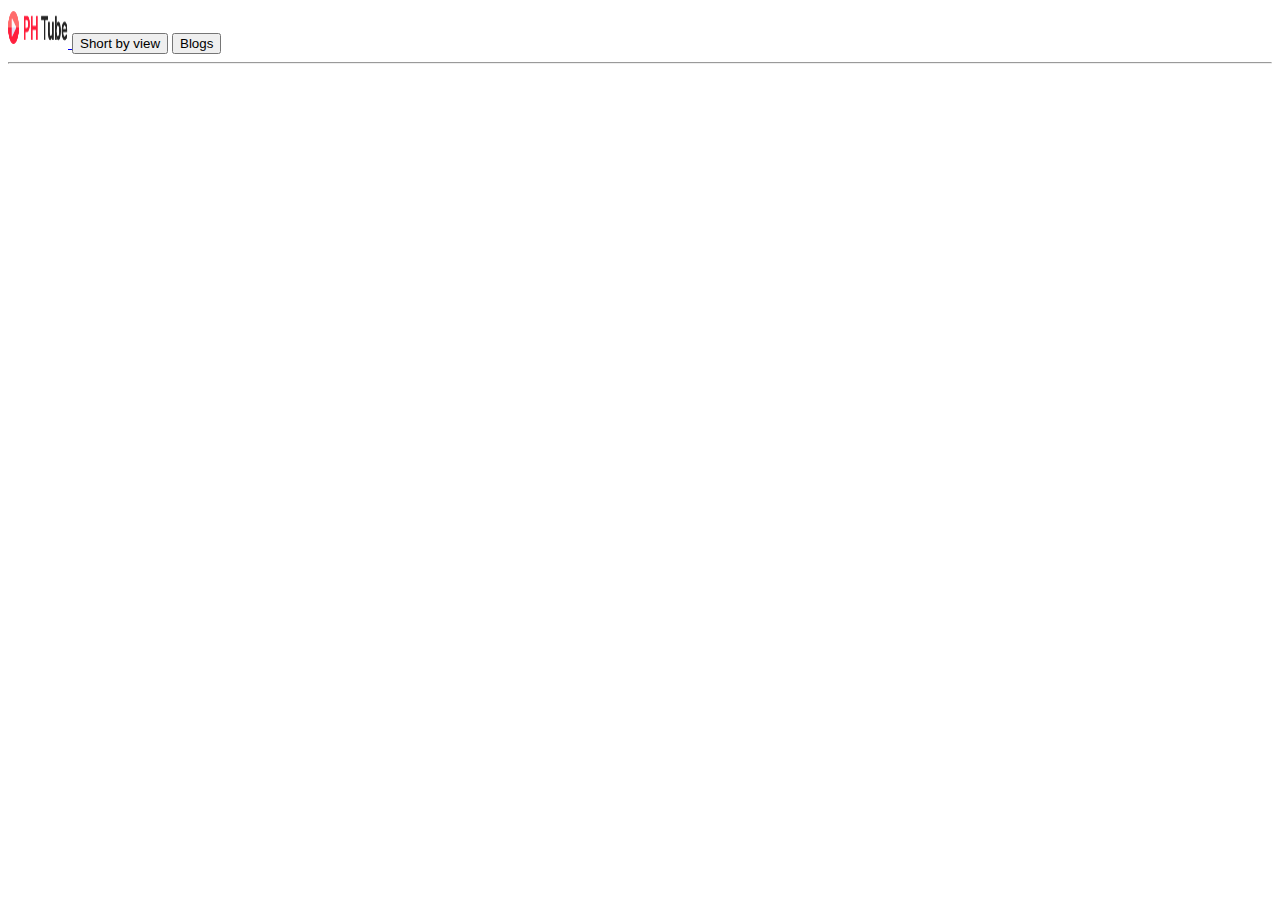
<file: index.html>
<!DOCTYPE html>
<html lang="en">
  <head>
    <meta charset="UTF-8" />
    <meta name="viewport" content="width=device-width, initial-scale=1.0" />
    <link rel="stylesheet" href="style.css" />
    <link
      href="https://cdn.jsdelivr.net/npm/bootstrap@5.3.2/dist/css/bootstrap.min.css"
      rel="stylesheet"
      integrity="sha384-T3c6CoIi6uLrA9TneNEoa7RxnatzjcDSCmG1MXxSR1GAsXEV/Dwwykc2MPK8M2HN"
      crossorigin="anonymous"
    />
    <title>PH Tube</title>
  </head>
  <body>
    <div class="container">
      <!-- navbar -->
      <nav class="navbar bg-body-tertiary">
        <div class="container">
          <a class="navbar-brand" href="#">
            <img src="Logo.png" width="60" height="40" />
          </a>
          <button onclick="sortByMostViews()" class="bg-border-secondary border border-3 border-opacity-25">
            Short by view
          </button>
          <a href="again.html" target="_blank"
            >
            <button class="bg-danger border border-0 text-light">Blogs</button>
          </a>
        </div>
      </nav>

<!-- <button onclick="loaddata()">saminnnn</button> -->

      <!-- divider line -->
      <!-- <div class="divider py-1  bg-secondary"></div> -->
      <hr class="divider bg-secondary" />

      <!--  -->
    <div id="categori_container">

    </div>

    <!-- list container class="card" style="width: 18rem;"-->
    <div id="listcontainer">
      <!-- card and elements -->
    </div>
    <div id="nullcontainer"></div>
    <!-- /*
    card.innerHTML = `
    <div id="first">
        <div id="thambimg">
            <img class="card_img" src="${Thambnaill}" alt="Thumbnail">
        </div>
        <p id="date">${Datee}</p>
    </div>

    <div id="second" class="card-body">
        <img src="${Profilepic}" alt="Profile Picture">
        <div id="third">
            <h2 id="title">${Titlevideo}</h2>
            <div id="forth">
                <p id="profile_name">${Profilenam}</p>
                <div id="verify">
                    ${Varifyis ? "Verified" : "Not Verified"}
                </div>
            </div>
            <p class="card-text">${Viewss}</p>
        </div>
    </div>
`;
    const cardContainer = document.getElementById("cardContainer");
    cardContainer.appendChild(card);*/ -->







    
    <!-- this is script -->
    <script src="assign.js"></script>
    <script
      src="https://cdn.jsdelivr.net/npm/bootstrap@5.3.2/dist/js/bootstrap.bundle.min.js"
      integrity="sha384-C6RzsynM9kWDrMNeT87bh95OGNyZPhcTNXj1NW7RuBCsyN/o0jlpcV8Qyq46cDfL"
      crossorigin="anonymous"
    ></script>
  </body>
</html>
</file>
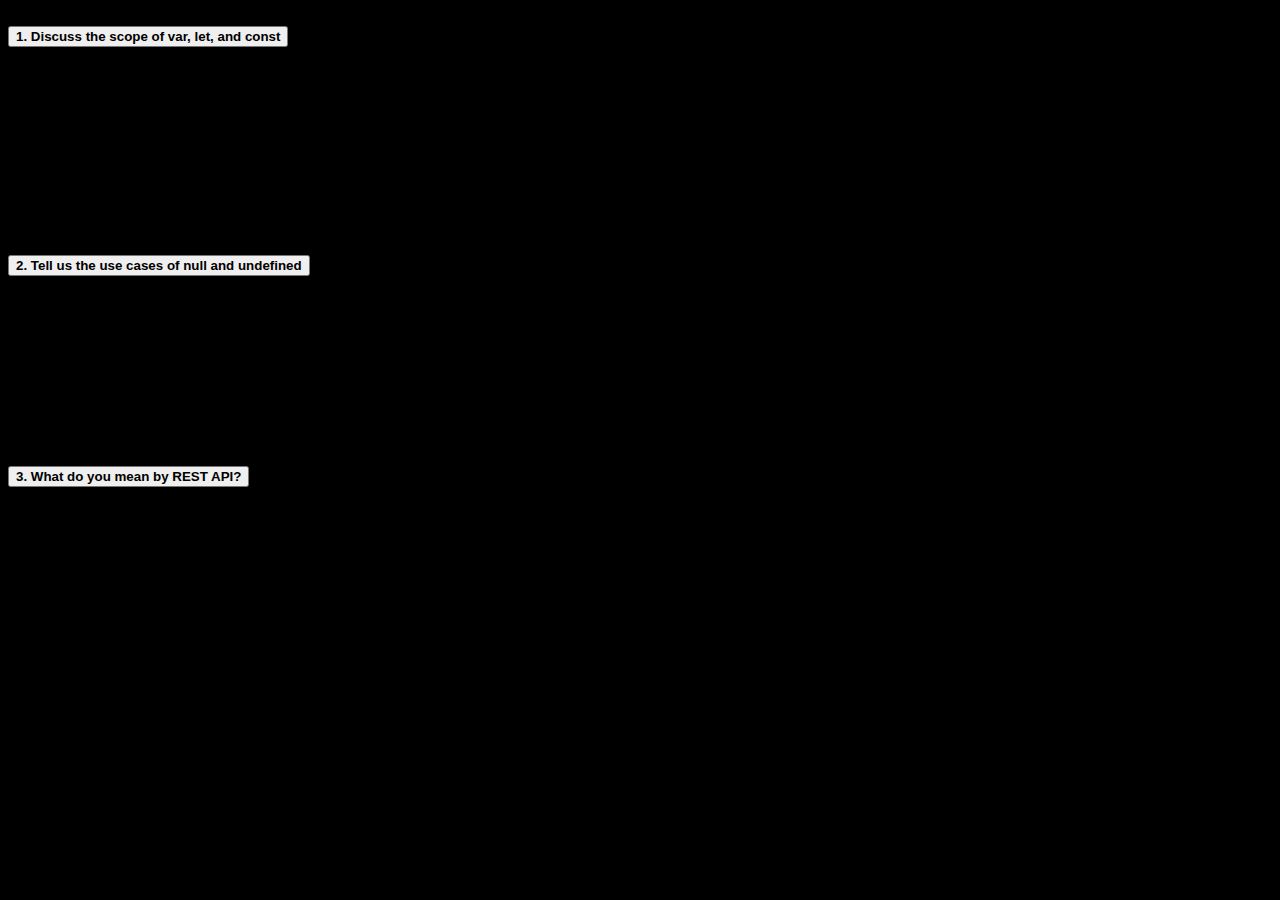
<file: again.html>
<!DOCTYPE html>
<html lang="en">
<head>
    <meta charset="UTF-8">
    <meta name="viewport" content="width=device-width, initial-scale=1.0">
    <link href="https://cdn.jsdelivr.net/npm/bootstrap@5.3.2/dist/css/bootstrap.min.css" rel="stylesheet" integrity="sha384-T3c6CoIi6uLrA9TneNEoa7RxnatzjcDSCmG1MXxSR1GAsXEV/Dwwykc2MPK8M2HN" crossorigin="anonymous">
    <title>Blogs</title>
    <style>
        body{
            background-color: rgb(0, 0, 0);
        }
    </style>
</head>
<body>
    

      <div class="container mt-sm-5 pt-sm-5 mt-md-5 pt-md-5 mt-lg-5 pt-lg-5">
        <div class="accordion accordion-flush" id="accordionFlushExample">
            <div class="accordion-item">
              <h2 class="accordion-header">
                <button class="accordion-button collapsed" type="button" data-bs-toggle="collapse" data-bs-target="#flush-collapseOne" aria-expanded="false" aria-controls="flush-collapseOne">
                    <strong></strong> <b>1. Discuss the scope of var, let, and const</b></strong>
                </button>
              </h2>
              <div id="flush-collapseOne" class="accordion-collapse collapse" data-bs-parent="#accordionFlushExample">
                <div class="accordion-body"><b>var:</b> <br>Variables declared with "var" keyword. It is functional scope. If the variable is declared inside the function, user can also access it outside the function.We can re-declare the variable using var and can update the var variable value.</br>
                    <br>
                    <b>let:</b> <br>Variables declared with "let" keyword. It is block scope. let can not work  outside the function block. User cannot re-declare but update it. <br>
                    <br>
                    <b>const:</b> <br>Variables declared with "const" keyword. It is block scope. const can not work outside the function block. User cannot re-declare. <br></div>
              </div>
            </div>
            <div class="accordion-item">
              <h2 class="accordion-header">
                <button class="accordion-button collapsed" type="button" data-bs-toggle="collapse" data-bs-target="#flush-collapseTwo" aria-expanded="false" aria-controls="flush-collapseTwo">
                    <strong></strong> <b>2. Tell us the use cases of null and undefined</b></strong>
                </button>
              </h2>
              <div id="flush-collapseTwo" class="accordion-collapse collapse" data-bs-parent="#accordionFlushExample">
                <div class="accordion-body">
                    <b>Null:</b> <br>Absence of the value. example: <br>let data = null;
                    <br><br><b>Undefined:</b> <br>Variables that are declared but not initialized. example: <br>var data;</br>console.log(data);
                </div>
              </div>
            </div>
            <div class="accordion-item">
              <h2 class="accordion-header">
                <button class="accordion-button collapsed" type="button" data-bs-toggle="collapse" data-bs-target="#flush-collapseThree" aria-expanded="false" aria-controls="flush-collapseThree">
                  <strong></strong> <b>3. What do you mean by REST API?</b></strong>
                </button>
              </h2>
              <div id="flush-collapseThree" class="accordion-collapse collapse" data-bs-parent="#accordionFlushExample">
                <div class="accordion-body">
                    API means Application Programming Interface. A way to communicate between client and server.One of the common types of APIs is a REST API. If we need data from another website, we used this kind of API.
                </div>
              </div>
            </div>
          </div>
      </div>

      <script src="https://cdn.jsdelivr.net/npm/bootstrap@5.3.2/dist/js/bootstrap.bundle.min.js" integrity="sha384-C6RzsynM9kWDrMNeT87bh95OGNyZPhcTNXj1NW7RuBCsyN/o0jlpcV8Qyq46cDfL" crossorigin="anonymous"></script>
</body>
</html>
</file>
<file: style.css>
/* https://playcode.io/1672490 */
#categori_container{
    display: flex;
    flex-wrap: wrap;
    justify-content: center;
    gap: 30px;
}

.btn-section{
    display: flex;
    justify-content: center;
    align-items: center;
    align-items: center;
}

/* cardcontainer */
#listcontainer{
    /* margin-top: 30px; */
    display: grid;
    grid-template-columns: auto auto auto auto;
    justify-content:space-between;
}
.card{
    margin-top: 30px;
    display: flex;
}
.card_img{
    width: 290px;
    height: 200px;
    border-radius: 8px;
}
.card_pimg{
    width: 40px;
    height: 40px;
    border-radius: 40px;
}

.second {
    display: flex;
    padding-top:8px ;
}
.forth{
    display: flex;
    gap: 5px;
}
.third{
    padding-left: 12px;
} 
.first {
    position: relative;
}
.thambimg {
    position: relative; 
    display: inline-block; 
}

#date {
    position: absolute; 
    bottom: 0;
    right: 0; 
    margin: 5px;
    color: #ffffff;
    font-size: smaller;
}

#nullcontainer{
    display: flex;
    justify-content: center;
    align-items: center;
}
.card2{
    text-align: center;
    margin-top: 12%;
}

/* .nullimg{
    display: flex;
    justify-content: center;
    align-items: center;
    text-align: center;
} */
/* .sorrymessage{
    text-align: center;
} */


@media (max-width: 767px){
    #listcontainer{
        /* margin-top: 30px; */
        display: grid;
        grid-template-columns: auto ;
        justify-content:space-between;
        padding-left: 50px;
    }

}
</file>
